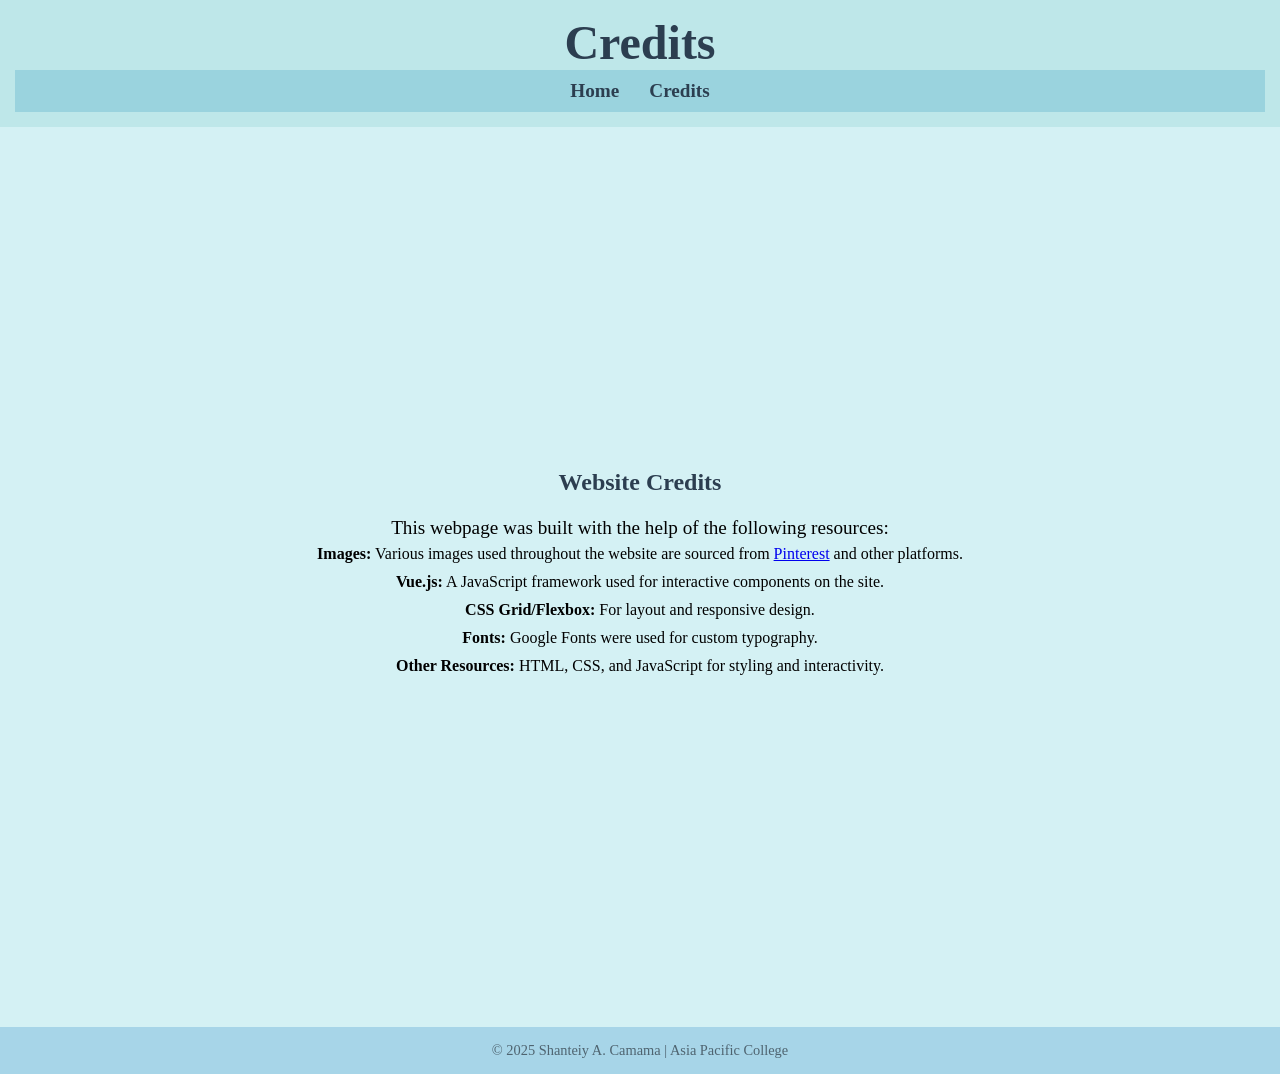
<file: home/credits.html>
<!DOCTYPE html>
<html lang="en">
<head>
    <meta charset="UTF-8">
    <meta name="viewport" content="width=device-width, initial-scale=1.0">
    <meta name="description" content="Credits Page">
    <meta name="author" content="Shanteiy A. Camama">
    <title>Credits - My Personal Profile</title>
    <link rel="stylesheet" href="css/mystyle.css">
</head>
<body>
    <header class="header">
        <h1>Credits</h1>
        <nav class="nav">
            <a href="index.html">Home</a>
            <a href="credits.html">Credits</a>
        </nav>
    </header>

    <main class="credits-page">
        <section class="credits-content">
            <h2>Website Credits</h2>
            <p>This webpage was built with the help of the following resources:</p>
            <ul>
                <li><strong>Images:</strong> Various images used throughout the website are sourced from <a href="https://www.pinterest.com/" target="_blank">Pinterest</a> and other platforms.</li>
                <li><strong>Vue.js:</strong> A JavaScript framework used for interactive components on the site.</li>
                <li><strong>CSS Grid/Flexbox:</strong> For layout and responsive design.</li>
                <li><strong>Fonts:</strong> Google Fonts were used for custom typography.</li>
                <li><strong>Other Resources:</strong> HTML, CSS, and JavaScript for styling and interactivity.</li>
            </ul>
        </section>
    </main>

    <footer class="footer">
        <p>&copy; 2025 Shanteiy A. Camama | Asia Pacific College</p>
    </footer>
</body>
</html>
</file>
<file: home/css/mystyle.css>
* {
  margin: 0;
  padding: 0;
  box-sizing: border-box;
}

.container {
  display: grid;
  grid-template-rows: auto 1fr auto; 
  height: 100vh;
}

.header {
  background-color: #BEE7E9; 
  color: #2C3E50;
  padding: 15px;
  text-align: center;
  font-size: 1.5rem;
  font-weight: bold;
}


.nav {
    background-color: #9AD3DE;
    display: flex;
    justify-content: center;
    padding: 10px 0;
    position: relative;
}

.nav a {
  color: #2C3E50;
  text-decoration: none;
  font-size: 1.2rem;
  margin: 0 15px;
  transition: color 0.3s;
}

.nav a:hover {
  color: #58A4B0;
  text-decoration: underline;
}


.main {
  display: flex;
  flex-direction: row;
  width: 100%;
}

.main-content {
  flex: 2;
  background-color: #D4F1F4;
  padding: 20px;
  border-left: 3px solid #BEE7E9;
  border-right: 3px solid #BEE7E9;
}

.main-content > div {
  margin-bottom: 20px;
}

.main-content h2 {
  font-size: 1.5rem;
  margin-bottom: 10px;
  color: #2C3E50;
}

.main-content p,
.main-content ul {
  font-size: 1rem;
  color: #2C3E50;
  line-height: 1.6;
}


.button {
  background-color: #9AD3DE;
  color: #2C3E50;
  display: inline-block;
  font-family: "Times New Roman";
  font-size: 14px;
  padding: 10px 20px;
  border-radius: 25px;
  border: none;
  cursor: pointer;
  box-shadow: 0 4px 6px rgba(0, 0, 0, 0.1);
  transition: all 0.3s ease;
}

.button:hover {
  background-color: #58A4B0;
  transform: scale(1.1);
}

.button:focus {
  outline: none;
  box-shadow: 0 0 10px #9AD3DE;
}


.sidebar {
  flex: 1;
  background-color: #B8E1ED;
  padding: 20px;
  margin: 0; 
  text-align: center;
}

.sidebar h2 {
  font-size: 1.3rem;
  margin-bottom: 15px;
  color: #2C3E50;
}

.sidebar p {
  font-size: 1rem;
  margin-bottom: 15px;
  color: #2C3E50;
}

.sidebar #gallery {
  display: grid;
  grid-template-columns: repeat(auto-fit, minmax(150px, 1fr));
  gap: 15px;
  padding: 10px;
  background-color: #D6EAF8;
  border-radius: 20px;
}

.sidebar #gallery img {
  width: 100%;
  border-radius: 10px;
  transition: transform 0.3s ease-in-out;
  box-shadow: 0 4px 6px rgba(0, 0, 0, 0.1);
}

.sidebar #gallery img:hover {
  transform: scale(1.1);
  box-shadow: 0 6px 12px rgba(0, 0, 0, 0.2);
}

.comments-section {
  margin: 20px auto;
  padding: 20px;
  background-color: #EFF8FC;
}

.comments-section h2 {
  font-size: 1.5rem;
  color: #4F6470;
  margin-bottom: 15px;
}

.comments-section form {
  margin-bottom: 20px;
}

.comments-section label {
  display: block;
  font-size: 1rem;
  color: #4F6470;
  margin-bottom: 5px;
}

.comments-section input,
.comments-section textarea {
  width: 100%;
  padding: 10px;
  margin-bottom: 10px;
  border: 1px solid #A7CCE1;
  border-radius: 5px;
  font-size: 1rem;
}

.comments-section .comments-list {
  margin-top: 20px;
}

.comments-section .comment {
  margin-bottom: 15px;
  padding: 10px;
  background-color: #D6EAF8;
}

.comments-section .comment h3 {
  margin-bottom: 5px;
  font-size: 1.2rem;
  color: #4F6470;
}

.comments-section .comment p {
  font-size: 1rem;
  color: #4F6470;
}

.container {
  display: grid;
  grid-template-rows: auto 1fr auto; 
  height: 100vh;
}

.footer {
  background-color: #A7D5E8;
  color: #4F6470;
  text-align: center;
  padding: 15px;
  font-size: 0.9rem;
}

@media (max-width: 768px) {
  .main {
    flex-direction: column;
  }

  .sidebar {
    margin-top: 20px;
  }
}

.credits-page {
    background-color: #D4F1F4; 
    height: 100vh;
    display: flex;
    flex-direction: column;
    justify-content: center;
    align-items: center;
    text-align: center; 
    padding: 15px;  
}

.credits-page h2 {
    font-size: 1.5rem;
    margin-bottom: 15px;
    color: #2C3E50;
}

.credits-page p {
    font-size: 1.2rem;
    line-height: 1.8;
}

.credits-page ul {
    list-style-type: none;
    padding-left: 0;
}

.credits-page ul li {
    margin-bottom: 10px;
}
</file>
